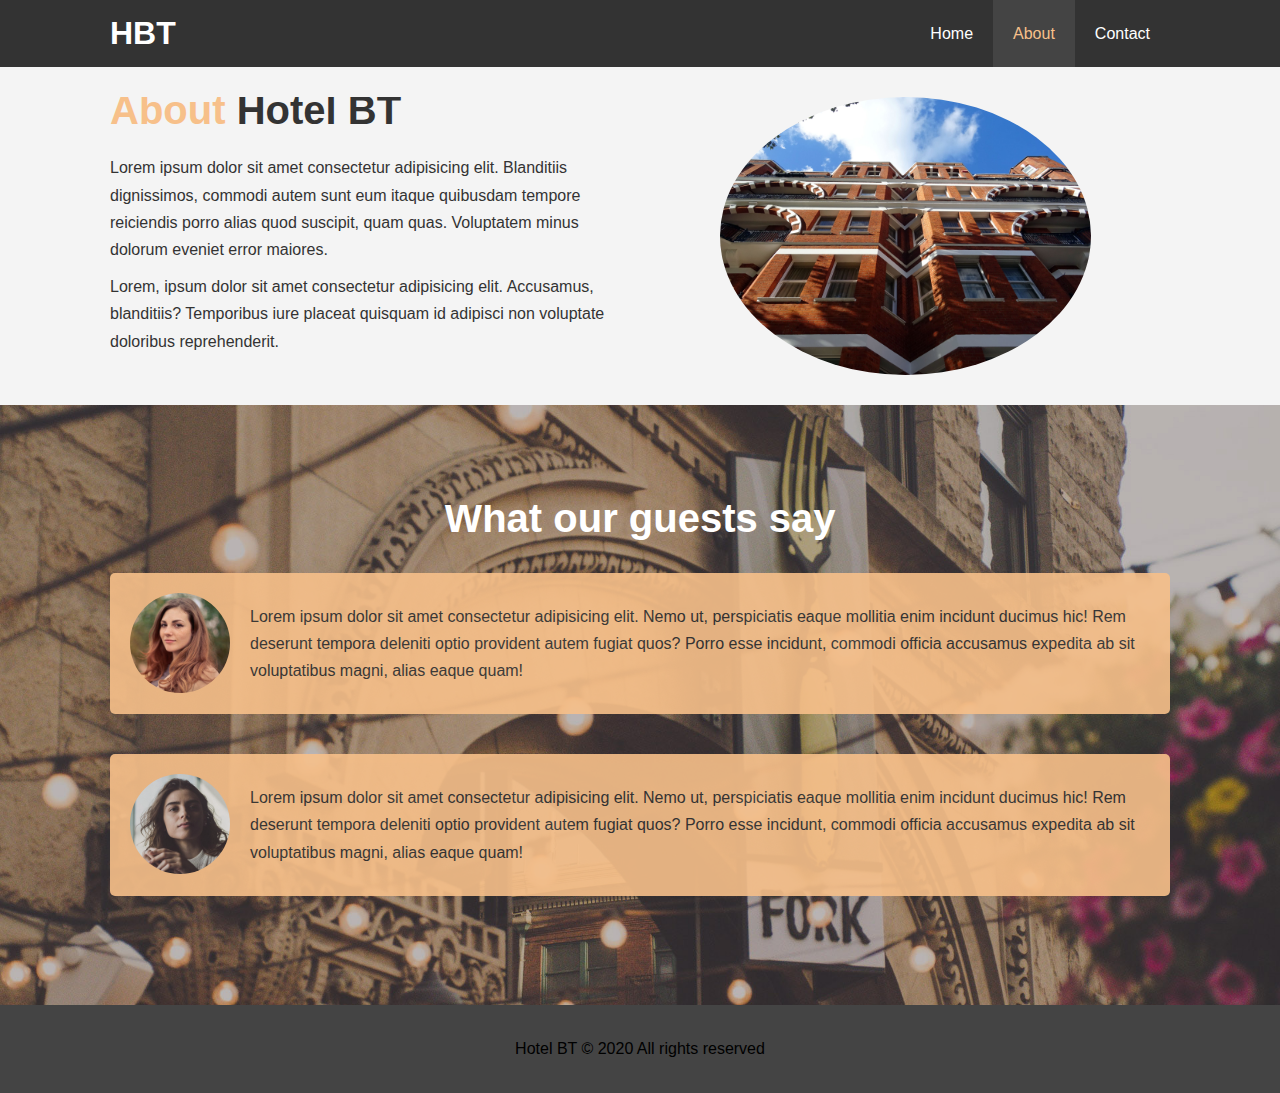
<file: about.html>
<!DOCTYPE html>
<html lang="en">
<head>
  <meta charset="UTF-8">
  <meta name="viewport" content="width=device-width, initial-scale=1.0">
  <meta name="decsription" content="Welcome to our hotel in Bethesda">
  <meta name="keywords" content="hotel, B ethesda, new hotel">

  <link rel="stylesheet" href="css/style.css">
  <title>Hotel BT | About</title>
</head>
<body>
  <header>
    <nav id ="navbar">
      <div class="container">
      <h1 class="logo"><a href="index.html">HBT</a></h1>
      <ul>
        <li><a href="index.html">Home</a></li>
        <li><a class ="current" href="about.html">About</a></li>
        <li><a href="contact.html">Contact</a></li>
      </ul>
    </div>
    </nav>
  </header>
  <section id="about-info"class="bg-light py-3">
    <div class="container">
      <div class="info-left">
        <h1 class="l-heading"><span class="text-primary">About</span> Hotel BT</h1>
        <p>Lorem ipsum dolor sit amet consectetur 
          adipisicing elit. Blanditiis dignissimos, 
          commodi autem sunt eum itaque quibusdam 
          tempore reiciendis porro alias quod suscipit, 
          quam quas. Voluptatem minus dolorum eveniet 
          error maiores.</p>
          <p>Lorem, ipsum dolor sit amet consectetur 
            adipisicing elit. Accusamus, blanditiis? 
            Temporibus iure placeat quisquam id adipisci
             non voluptate doloribus reprehenderit.</p>
      </div>
      <div class="info-right">
        <img src="./img/photo-2.jpg" alt="photooo">
      </div>
    </div>
  </section>
  <div class="clr"></div>
  <section id="testimonials" class="py-3">
    <div class="container">
      <h2 class="l-heading">What our guests say</h2>
      <div class="testimonial bg-primary">
        <img src="./img/person-1.jpg" alt="Sam">
        <p>Lorem ipsum dolor sit amet consectetur adipisicing 
          elit. Nemo ut, perspiciatis eaque mollitia enim 
          incidunt ducimus hic! Rem deserunt tempora deleniti 
          optio provident autem fugiat quos? Porro esse incidunt,
           commodi officia accusamus expedita ab sit voluptatibus 
           magni, alias eaque quam!</p>
      </div>
      <div class="testimonial bg-primary">
        <img src="./img/person-2.jpg" alt="Jackie">
        <p>Lorem ipsum dolor sit amet consectetur adipisicing 
          elit. Nemo ut, perspiciatis eaque mollitia enim 
          incidunt ducimus hic! Rem deserunt tempora deleniti 
          optio provident autem fugiat quos? Porro esse incidunt,
           commodi officia accusamus expedita ab sit voluptatibus 
           magni, alias eaque quam!</p>
      </div>
    </div>
  </section>

 <footer id="main-footer">
    <p>Hotel BT &copy; 2020 All rights reserved</p>

  </footer>
  
</body>
</html>
</file>
<file: css/style.css>
* {
  margin: 0;
  padding: 0;
  box-sizing: border-box;

}
body {
  font-family: 'Segoe UI', Tahoma, Geneva, Verdana, sans-serif;
  line-height: 1.7em;

}
a {
  color: #333;
  text-decoration: none;
}
h1,h2,h3 {
  padding-bottom: 20px;

}
p {
  margin: 10px 0;
}
.container {
  margin: auto;
  max-width: 1100px;
  overflow: auto;
  padding: 0 20px;
}
#navbar {
  background: #333;
  color: white;
  overflow: auto;

}
#navbar a {
  color: white;
}
#navbar h1 {
  float: left;
  padding-top: 20px;

}
#navbar ul {
  list-style: none;
  float: right;  
}
#navbar ul li {
  float: left;  
}
#navbar ul li a{
  display: block;
  padding: 20px; 
  text-align: center; 
}
#navbar ul li a:hover,
#navbar ul li a.current
{
  color: #f7c08a;
  background: #444;

}
#showcase {
  background: url("../img/showcase.jpg") no-repeat center center/cover;
  height: 600px;
}
#showcase .showcase-content {
  color: white;
  text-align: center;
  padding-top: 170px;
}
#showcase .showcase-content h1 {
  font-size: 60px;
  line-height: 1.2em;
}
.text-primary {
  color: #f7c08a;
}
.lead {
  font-size: 20px;

}
#showcase .showcase-content p {
  line-height: 1.7em;
  padding-bottom: 20px;
}
.btn {
  display: inline-block;
  font-size: 18px;
  color: white;
  background: #333;
  padding: 13px 20px;
  border: none;
  cursor: pointer;
}
.btn:hover {
  background: #f7c08a;
  color: #333;
}
.btn-light {
  background: #f4f4f4;
  color:#333;


}
#home-info {
  height: 400px;

}
#home-info .info-img {
  float: left;
  width: 50%;
  background: url("../img/photo-1.jpg") no-repeat;
  min-height: 100%;

}
#home-info .info-content {
  float: right;
  width: 50%;
  height: 100%;
  text-align: center;
  padding: 50px 30px;
  overflow: hidden;

}
.bg-dark {
  background: #333;
  color: white;
}
.bg-light {
  background: #f4f4f4;
  color: #333;
}
.bg-primary {
  color: #333;
  background: #f7c08a;

 
}
.home-info .info-content {
  scroll-padding-bottom: 30px;
}

.box {
  float: left;
  width: 33.3%;
  padding: 50px;
  text-align: center;
}
.box i {
  margin-bottom: 10px;
}
#main-footer {
  text-align: center;
  background: #444;
  padding: 20px;
}
.clr {
  clear: both
}
#about-info .info-right {
  float: right;
  width: 50%;
  min-height: 100%;

}
#about-info .info-right img {
  display: block;
  margin: auto;
  width: 70%;
  border-radius: 50%;

}
.l-heading {
  font-size: 40px;
}
#about-info .info-left {
  float: left;
  width: 50%;
  min-height: 100%;
}
.py-1 {
  padding: 10px;

}
.py-2 {
  padding: 20px;

}
.py-3 {
  padding: 30px;

}
#testimonials h2 {
  color: #fff;
  text-align: center;
  padding-bottom: 40px;
}
#testimonials {
  height: 600px;
  background: url(../img/test-bg.jpg) no-repeat center center/cover;
  padding-top: 100px;
}
#testimonials .testimonial img {
  width: 100px;
  float: left;
  margin-right: 20px;
  border-radius: 50%;
}
#testimonials .testimonial {
  padding: 20px;
  margin-bottom: 40px;
  border-radius: 5px;
  opacity: 0.9;
}
#contact-form .form-group {
  margin-bottom: 20px;
}
#contact-form label {
  display: block;
  margin-bottom: 5px;

}
#contact-form input,
#contact-form textarea {
  width: 100%;
  padding: 10px;
  border: 1px #ddd solid;
}
#contact-form textarea {
  height: 200px;

}
#contact-form input:focus,
#contact-form textarea:focus {
  outline: none;
  border-color: #f7c08a;
}
</file>
